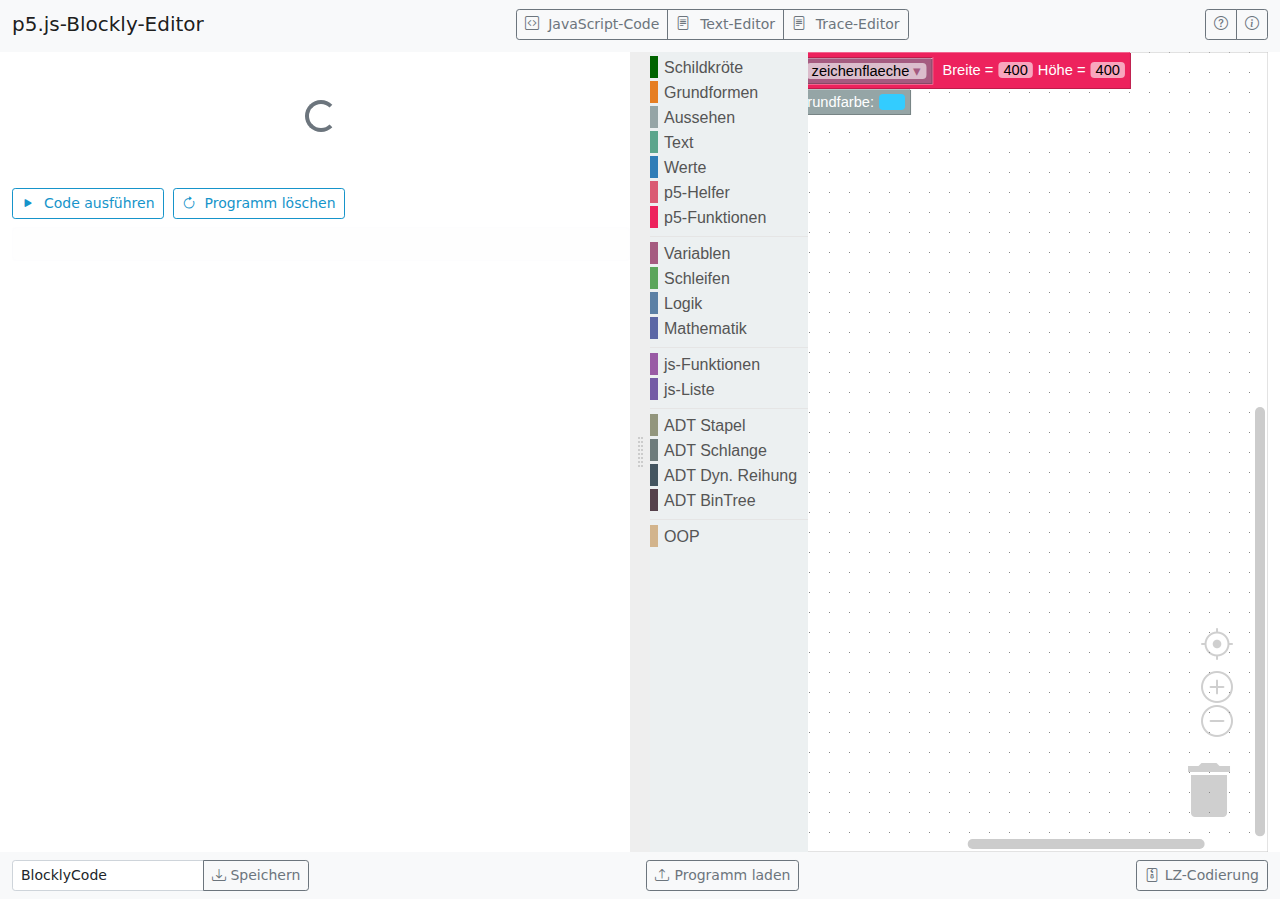
<file: index.html>
<!DOCTYPE html>
<html lang="de">

<head>
    <meta charset="utf-8">
    <meta name="description" content="p5.js-Blockly-Editor">

    <title>p5.js-Blockly-Editor</title>
    
    <link rel="shortcut icon" href="favicon.ico"/>
    <link href="lib/bootstrap/bootstrap.min.css" rel="stylesheet">
    <link href="lib/bootstrap-icons/bootstrap-icons.css" rel="stylesheet">
    <link href="lib/prism/prism.css" rel="stylesheet">
    <link href="css/style.css" rel="stylesheet">
    <script src="lib/jquery/jquery.min.js"></script>
    <script src="lib/p5js/p5.min.js"></script>
    <script src="lib/p5turtle/p5turtle.js"></script>
    <script src="lib/bootstrap/v5/js/bootstrap.min.js"></script>
    <script src="lib/prism/prism.js"></script>  
    <script src="lib/lz-string/lz-string.js"></script> 
    <script src="lib/split/split.min.js"></script> 
    <script src="js/toolbox.js" defer></script>
    <script src="lib/blockly/blockly_compressed.js" defer></script>
    <script src="lib/blockly/blocks_compressed.js" defer></script>
    <script src="lib/blockly/javascript_compressed.js" defer></script>
    <script src="lib/blockly/msg/js/de.js" defer></script>
    <script src="js/custom-dialog.js" defer></script>
    <script src="js/adt_stack.js" defer></script>
    <script src="js/adt_queue.js" defer></script>
    <script src="js/adt_dynArray.js" defer></script>
    <script src="js/adt_bintree.js" defer></script>    
    <script src="js/bloecke_overwrite.js" defer></script>
    <script src="js/bloecke_p5turtle.js" defer></script>
    <script src="js/bloecke_grundformen.js" defer></script>
    <script src="js/bloecke_aussehen.js" defer></script>
    <script src="js/bloecke_text.js" defer></script>
    <script src="js/bloecke_werte.js" defer></script>
    <script src="js/bloecke_p5helfer.js" defer></script>
    <script src="js/bloecke_p5funktionen.js" defer></script>
    <script src="js/bloecke_objekte.js" defer></script> 
    <script src="js/bloecke_mathe.js" defer></script>     
    <script src="js/p5jsblockly.js" defer></script>
    <script src="js/helper.js" defer></script>
    
</head>

<body onload = "setTimeout(p5Init, 1000)">

<xml id="startBlocks" style="display: none">
<variables><variable id="ndzEdR{9MHk^Bb2-x;Mx">zeichenflaeche</variable></variables><block type="setup" id="3VVNR;H8H.Yd_[q)}flY" x="30" y="30"><field name="canvasBreite">400</field><field name="canvasHoehe">400</field><value name="zeichenflaecheVariable"><block type="variables_get" id="+qvgn#;JFEH?(Us^l__6"><field name="VAR" id="ndzEdR{9MHk^Bb2-x;Mx">zeichenflaeche</field></block></value><statement name="do"><block type="background_pick" id="Ki5L9A,]MYF#73l!~LfD"><field name="farbe">#33ccff</field></block></statement></block><block type="draw" id="Ha%@Ajt-O?4M~Wy.f_]E" x="30" y="110"></block></xml>

<!-- Navbar -->
<nav class="navbar navbar-expand-lg navbar-light bg-light pt-1">
  <div class="container-fluid">
    <form class="d-flex">
        <div class="navbar-brand">p5.js-Blockly-Editor</div>
    </form>
    <form class="d-flex">
      <div class="btn-group btn-group-sm" role="group" aria-label="navi1">
        <button id="jsAnzeigen" type="button" class="btn btn-outline-secondary " data-bs-toggle="modal" data-bs-target="#JavaScriptModal">
          <i class="bi bi-code-square"></i>&nbsp;&nbsp;JavaScript-Code
        </button>
        <button id="flemsAnzeigen" type="button" class="btn btn-outline-secondary" >
          <i class="bi bi-file-text"></i>&nbsp;&nbsp;Text-Editor
        </button>
        <button id="traceAnzeigen" type="button" class="btn btn-outline-secondary" >
          <i class="bi bi-file-text"></i>&nbsp;&nbsp;Trace-Editor
        </button>            
      </div>
    </form>
    <form class="d-flex">
      <div class="btn-group btn-group-sm" role="group" aria-label="navi2">
        <button id="HilfeAnzeigen" type="button" class="btn btn-outline-secondary btn-sm" data-bs-toggle="offcanvas" data-bs-target="#HilfeOffCanvas" aria-controls="HilfeOffCanvas">
          <i class="bi bi-question-circle"></i>
        </button>            
        <button id="InfoAnzeigen" type="button" class="btn btn-outline-secondary btn-sm" data-bs-toggle="modal" data-bs-target="#InfoModal">
          <i class="bi bi-info-circle"></i>
        </button>        
      </div>
    </form>
  </div>
</nav>

<!-- Preview-Editor -->
<div class="container-fluid">
    <div class="split">
        <div id="split-0">
          <div class="row ml-10">
            <div class="container-fluid">
              <div id="p5jsContainer">
                <div class="d-flex justify-content-center">
                  <div class="spinner-border text-secondary m-5" role="status">
                    <span class="visually-hidden">Loading...</span>
                  </div>
                </div>
              </div>
            </div>
          </div>
          <div class="row">
            <div class="container-fluid" style="min-width: 350px">
              <button id="p5Run" type="button" class="btn btn-sm btn-outline-primary me-1 mt-2 mb-2"><i class="bi bi-play-fill"></i>&nbsp;&nbsp;Code ausführen</button>
              <button id="p5loeschen" type="button" class="btn btn-sm btn-outline-primary me-1 mt-2 mb-2"><i class="bi bi-arrow-clockwise"></i>&nbsp;&nbsp;Programm löschen</button>
            </div>
          </div>
          <div class="row">
            <div class="container-fluid">
              <div id="loggerDiv" class="alert alert-light" role="alert">
              </div>
            </div>
          </div>
        </div>  
        <div id="split-1"> 
            <div id="blocklyArea">  
                <div id="blocklyDiv">
                </div>
            </div>
        </div>
    </div>
</div>

<!-- Footer -->
<nav class="navbar navbar-expand-lg navbar-light bg-light pt-2">
  <div class="container-fluid">
    <form class="d-flex">
      <div class="input-group input-group-sm">
        <input id="p5saveDateiname" type="text" class="form-control" aria-label="Dateiname" aria-describedby="p5Save">
        <button id="p5Save" class="btn btn-outline-secondary" type="button"><i class="bi bi-download"></i> Speichern</button>
      </div>
    </form>
    <form class="d-flex">
      <div class="input-group input-group-sm">
        <label class="btn btn-outline-secondary btn-sm">
          <i class="bi bi-upload"></i> Programm laden <input type="file" accept=".p5xml" id="p5Dateiwahl" hidden>
        </label>
      </div>
    </form>
    <form class="d-flex">
      <button id="URLSave" class="btn btn-outline-secondary btn-sm" type="button" data-bs-toggle="modal" data-bs-target="#URLModal"><i class="bi bi-file-zip"></i> LZ-Codierung</button>
    </form> 		    
  </div>
</nav>

<!-- Modal-JavaScript -->
<div class="modal fade" id="JavaScriptModal" tabindex="-1" aria-labelledby="JavaScriptModalLabel" aria-hidden="true">
  <div class="modal-dialog modal-dialog-scrollable modal-lg">
    <div class="modal-content">
      <div class="modal-header">
        <h5 class="modal-title" id="JavaScriptModalLabel"><i class="bi bi-code-square"></i>&nbsp;&nbsp;JavaScript-Code</h5>
        <button type="button" class="btn-close" data-bs-dismiss="modal" aria-label="Close"></button>
      </div>
      <div class="modal-body">
        <div class="container">
            <div class="row">
                <pre><code class="language-js" id="codeDiv"></code></pre>
            </div>
        </div>
      </div>
      <div class="modal-footer">
        <button type="button" class="btn btn-outline-primary" data-bs-dismiss="modal">Schließen</button>
      </div>
    </div>
  </div>
</div>

<!-- Modal-URL -->
<div class="modal fade" id="URLModal" tabindex="-1" aria-labelledby="URLModalLabel" aria-hidden="true">
  <div class="modal-dialog modal-dialog-scrollable modal-lg">
    <div class="modal-content">
      <div class="modal-header">
        <h5 class="modal-title" id="URLModalLabel"><i class="bi bi-file-zip"></i>&nbsp;&nbsp;LZ-Codierung</h5>
        <button type="button" class="btn-close" data-bs-dismiss="modal" aria-label="Close"></button>
      </div>
      <div class="modal-body">
        <div class="container">
            <div class="row">
                <div class="wrap" id="URLDiv"></div>
            </div>
        </div>
      </div>
      <div class="modal-footer">
        <button type="button" class="btn btn-outline-primary" data-bs-dismiss="modal">Schließen</button>
      </div>
    </div>
  </div>
</div>

<!-- Modal-Info -->
<div class="modal fade" id="InfoModal" tabindex="-1" aria-labelledby="InfoModalLabel" aria-hidden="true">
  <div class="modal-dialog modal-dialog-scrollable">
    <div class="modal-content">
      <div class="modal-header">
        <h5 class="modal-title" id="InfoModalLabel"><i class="bi bi-info-circle"></i>&nbsp;&nbsp;Über p5.js-Blockly-Editor</h5>
        <button type="button" class="btn-close" data-bs-dismiss="modal" aria-label="Close"></button>
      </div>
      <div class="modal-body">
        <p>Der <strong>p5.js-Blockly-Editor</strong> ermöglicht Grafik-Programmierung auf Basis der p5.js-Bibliothek mit Blöcken. Aus den Blöcken kann JavaScript-Code erzeugt werden, der dann z.B. im p5.js-Flems-Editor <a href="https://www.p5js-blockly-editor.de/p5jsflems/" class="link-secondary" target="_blank"><i class="bi bi-box-arrow-up-right"></i></a> oder im p5.js Web Editor <a href="https://editor.p5js.org/" class="link-secondary" target="_blank"><i class="bi bi-box-arrow-up-right"></i></a> ausgeführt werden kann.</p>
        <hr>
        <p>Der p5.js-Blockly-Editor ist ein unterrichtsbegleitendes Projekt für den Informatik-Unterricht am Gymnasium Westerstede <a href="https://www.informatik.gym-wst.de" class="link-secondary" target="_blank"><i class="bi bi-box-arrow-up-right"></i></a>.</p>
        <p><strong>Autor:</strong> Matthias Perenthaler<br><strong>Version:</strong> V1.01.01<br><strong>Lizenz:</strong> MIT License <a href="https://de.wikipedia.org/wiki/MIT-Lizenz" class="link-secondary" target="_blank"><i class="bi bi-box-arrow-up-right"></i></a><br><strong>Repository:</strong> Github <a href="https://github.com/pt69/p5jsblocklyeditor" class="link-secondary" target="_blank"><i class="bi bi-box-arrow-up-right"></i></a></p>
        <hr>
        <ul class="list-group">
            <li class="list-group-item active">Verwendete Bibliotheken</li>
            <li class="list-group-item">Blockly&nbsp;&nbsp;<a href="https://github.com/google/blockly" class="link-secondary" target="_blank"><i class="bi bi-box-arrow-up-right"></i></a> - Lizenz: <a href="https://github.com/google/blockly/blob/master/LICENSE" class="link-secondary" target="_blank">Apache License 2.0</a></li>
            <li class="list-group-item">p5.js&nbsp;&nbsp;<a href="https://p5js.org/" class="link-secondary" target="_blank"><i class="bi bi-box-arrow-up-right"></i></a> - Lizenz: <a href="https://github.com/processing/p5.js/blob/main/license.txt" class="link-secondary" target="_blank">GNU Lesser General Public License v2.1</a></li>            
            <li class="list-group-item">p.turtle&nbsp;&nbsp;<a href="https://github.com/jan-martinek/p.turtle" class="link-secondary" target="_blank"><i class="bi bi-box-arrow-up-right"></i></a> - Lizenz: <a href="https://github.com/jan-martinek/p.turtle/blob/master/LICENSE" class="link-secondary" target="_blank">MIT License</a></li>              
            <li class="list-group-item">Bootstrap&nbsp;&nbsp;<a href="https://getbootstrap.com/" class="link-secondary" target="_blank"><i class="bi bi-box-arrow-up-right"></i></a> - Lizenz: <a href="https://github.com/twbs/bootstrap/blob/main/LICENSE" class="link-secondary" target="_blank">MIT License</a></li>
            <li class="list-group-item">JQuery&nbsp;&nbsp;<a href="https://jquery.com/" class="link-secondary" target="_blank"><i class="bi bi-box-arrow-up-right"></i></a> - Lizenz: <a href="https://jquery.org/license/" class="link-secondary" target="_blank">MIT License</a></li>  
            <li class="list-group-item">Prism&nbsp;&nbsp;<a href="https://prismjs.com/" class="link-secondary" target="_blank"><i class="bi bi-box-arrow-up-right"></i></a> - Lizenz: <a href="https://github.com/PrismJS/prism/blob/master/LICENSE" class="link-secondary" target="_blank">MIT License</a></li> 
            <li class="list-group-item">LZ_String&nbsp;&nbsp;<a href="https://github.com/pieroxy/lz-string/" class="link-secondary" target="_blank"><i class="bi bi-box-arrow-up-right"></i></a> - Lizenz: <a href="https://github.com/pieroxy/lz-string/blob/master/LICENSE" class="link-secondary" target="_blank">MIT License</a></li>
            <li class="list-group-item">Split&nbsp;&nbsp;<a href="https://github.com/nathancahill/split" class="link-secondary" target="_blank"><i class="bi bi-box-arrow-up-right"></i></a> - Lizenz: <a href="https://github.com/nathancahill/split/blob/master/LICENSE" class="link-secondary" target="_blank">MIT License</a></li>             
        </ul>        
      </div>
      <div class="modal-footer">
        <button type="button" class="btn btn-outline-primary" data-bs-dismiss="modal">Schließen</button>
      </div>
    </div>
  </div>
</div>

<div class="offcanvas offcanvas-end" data-bs-scroll="true" data-bs-backdrop="false" tabindex="-1" id="HilfeOffCanvas" aria-labelledby="HilfeOffCanvasLabel" data-width="100%">
  <div class="offcanvas-header">
    <button id="backToContent" type="button" class="btn btn-light btn-sm"> Zurück zur Auswahl</button>
    <button type="button" class="btn-close text-reset" data-bs-dismiss="offcanvas" aria-label="Close"></button>
  </div>
  <div id="divTutorials" class="offcanvas-body">
    <div class="d-flex justify-content-center">
      <div class="spinner-border text-secondary m-5" role="status">
        <span class="visually-hidden">Loading...</span>
      </div>
    </div>
  </div>
</div>

<!-- Programm löschen Modal -->
<div class="modal fade" id="programmLoeschenModal" tabindex="-1" aria-labelledby="programmLoeschenModalLabel" aria-hidden="true">
  <div class="modal-dialog">
    <div class="modal-content">
      <div class="modal-header">
        Soll das Programm wirklich gelöscht werden?
      </div>
      <div class="modal-footer">
        <button id="btnLoeschNein" type="button" class="btn btn-sm btn-outline-secondary">Abbrechen</button>
        <button id="btnLoeschJa" type="button" class="btn btn-sm btn-outline-primary">Programm löschen</button>
      </div>
    </div>
  </div>
</div>

</body>
</html>
</file>
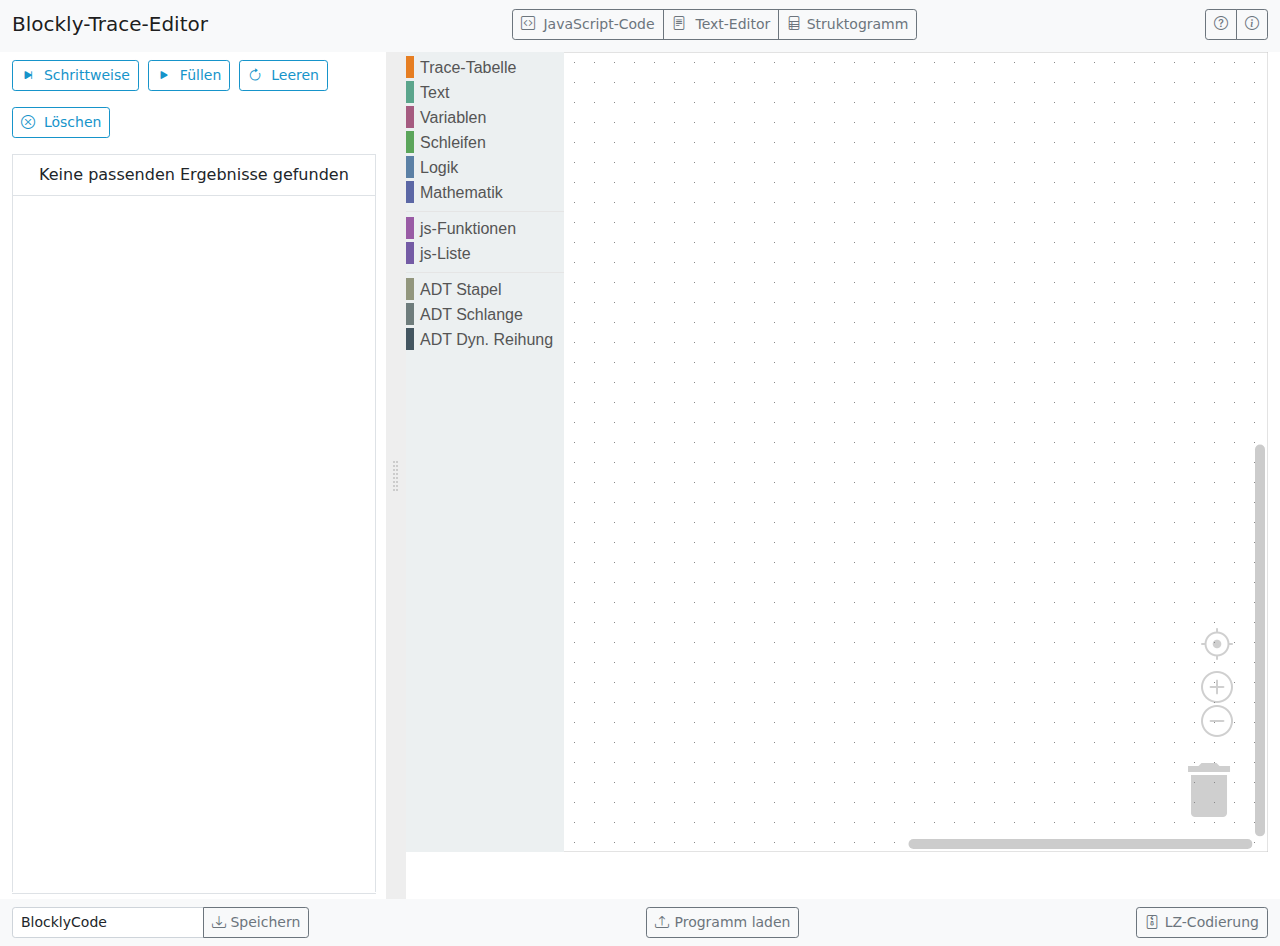
<file: blocklytrace/index.html>
<!DOCTYPE html>
<html lang="de">

<head>
    <meta charset="utf-8">
    <meta name="description" content="Blockly-Trace-Editor">

    <title>Blockly-Trace-Editor</title>
    
    <link rel="shortcut icon" href="favicon.ico"/>
    <link href="lib/bootstrap/bootstrap.min.css" rel="stylesheet">
    <link href="lib/bootstrap-icons/bootstrap-icons.css" rel="stylesheet">
    <link href="lib/prism/prism.css" rel="stylesheet">
    <link href="css/style.css" rel="stylesheet">
    <link href="lib/bootstraptable/bootstrap-table.min.css" rel="stylesheet">  
    <link href="lib/structogramview/structogramview.css" rel="stylesheet">

    <script src="lib/jquery/jquery.min.js"></script>
    <script src="lib/p5js/p5.min.js"></script>    
    <script src="lib/bootstrap/v5/js/bootstrap.min.js"></script>
    <script src="lib/bootstraptable/bootstrap-table.min.js"></script>
    <script src="lib/bootstraptable/bootstrap-table-de-DE.min.js"></script>    
    <script src="lib/prism/prism.js"></script>
    <script src="lib/lz-string/lz-string.js"></script>
    <script src="lib/split/split.min.js"></script> 
    
    <script src="js/toolbox.js" defer></script>
    <script src="lib/acorn/acorn_interpreter.js" defer></script>
    <script src="lib/blockly/blockly_compressed.js" defer></script>
    <script src="lib/blockly/blocks_compressed.js" defer></script>
    <script src="lib/blockly/javascript_compressed.js" defer></script>
    <script src="lib/blockly/msg/js/de.js" defer></script>
    <script src="js/custom-dialog.js" defer></script>
    <script src="js/adt_stack.js" defer></script>
    <script src="js/adt_queue.js" defer></script>
    <script src="js/adt_dynArray.js" defer></script>
    <script src="js/bloecke_overwrite.js" defer></script>
    <script src="js/bloecke_text.js" defer></script>
    <script src="js/bloecke_mathe.js" defer></script>     
    <script src="lib/domtoimage/dom-to-image.min.js" defer></script>     
    <script src="lib/structogramview/structogramview.js" defer></script>
    <script src="js/traceblockly.js" defer></script>    
    <script src="js/helper.js" defer></script>    
</head>

<body onload = "setTimeout(p5Init, 1000)">

<xml id="startBlocks" style="display: none"></xml>

<!-- Navbar -->
<nav class="navbar navbar-expand-lg navbar-light bg-light pt-1">
  <div class="container-fluid">
    <form class="d-flex">
        <div class="navbar-brand">Blockly-Trace-Editor</div>
    </form>
    <form class="d-flex">
      <div class="btn-group btn-group-sm" role="group" aria-label="navi1">
        <button id="jsAnzeigen" type="button" class="btn btn-outline-secondary " data-bs-toggle="modal" data-bs-target="#JavaScriptModal">
          <i class="bi bi-code-square"></i>&nbsp;&nbsp;JavaScript-Code
        </button>
        <button id="flemsAnzeigen" type="button" class="btn btn-outline-secondary" >
          <i class="bi bi-file-text"></i>&nbsp;&nbsp;Text-Editor
        </button>
        <button id="StruktogrammAnzeigen" onclick="struktogrammAnzeigen()" type="button" class="btn btn-outline-secondary btn-sm" data-bs-toggle="offcanvas" data-bs-target="#StruktogrammOffCanvas" aria-controls="StruktogrammOffCanvas"><i class="bi bi-file-ruled"></i>  Struktogramm
        </button>        
      </div>
    </form>    
    <form class="d-flex">
      <div class="btn-group btn-group-sm" role="group" aria-label="navi2">
        <button id="HilfeAnzeigen" type="button" class="btn btn-outline-secondary btn-sm" data-bs-toggle="offcanvas" data-bs-target="#HilfeOffCanvas" aria-controls="HilfeOffCanvas">
          <i class="bi bi-question-circle"></i>
        </button>            
        <button id="InfoAnzeigen" type="button" class="btn btn-outline-secondary btn-sm" data-bs-toggle="modal" data-bs-target="#InfoModal">
          <i class="bi bi-info-circle"></i>
        </button>        
      </div>
    </form>
  </div>
</nav>

<!-- Preview-Editor -->
<div class="container-fluid">
    <div class="split">
        <div id="split-0">
         <div class="row">
            <div class="container-fluid" style="min-width: 350px">
              <button onclick="stepCode()" id="stepButton" type="button" class="btn btn-sm btn-outline-primary me-1 mt-2 mb-2"><i class="bi bi-skip-end-fill"></i>&nbsp;&nbsp;Schrittweise</button>
              <button onclick="executeCode()" type="button" class="btn btn-sm btn-outline-primary me-1 mt-2 mb-2"><i class="bi bi-play-fill"></i>&nbsp;&nbsp;Füllen</button>  
              <button onclick="tabelleLoeschen()" type="button" class="btn btn-sm btn-outline-primary me-1 mt-2 mb-2"><i class="bi bi-arrow-clockwise"></i>&nbsp;&nbsp;Leeren</button>   
              <button id="p5loeschen" type="button" class="btn btn-sm btn-outline-primary me-1 mt-2 mb-2"><i class="bi bi-x-circle"></i>&nbsp;&nbsp;Löschen</button>              
            </div>
          </div>     
          <div class="row">
            <div id class="container-fluid mt-2">
                <div id="traceTabelleDiv"></div>
            </div>
          </div>
        </div>  
        <div id="split-1"> 
            <div id="blocklyArea">  
                <div id="blocklyDiv">
                </div>
            </div>
        </div>
    </div>
</div>

<!-- Footer -->
<nav class="navbar navbar-expand-lg navbar-light bg-light pt-2">
  <div class="container-fluid">
    <form class="d-flex">
      <div class="input-group input-group-sm">
        <input id="p5saveDateiname" type="text" class="form-control" aria-label="Dateiname" aria-describedby="p5Save">
        <button id="p5Save" class="btn btn-outline-secondary" type="button"><i class="bi bi-download"></i> Speichern</button>
      </div>
    </form>
    <form class="d-flex">
      <div class="input-group input-group-sm">
        <label class="btn btn-outline-secondary btn-sm">
          <i class="bi bi-upload"></i> Programm laden <input type="file" accept=".p5xml" id="p5Dateiwahl" hidden>
        </label>
      </div>
    </form>
    <form class="d-flex">
      <button id="URLSave" class="btn btn-outline-secondary btn-sm" type="button" data-bs-toggle="modal" data-bs-target="#URLModal"><i class="bi bi-file-zip"></i> LZ-Codierung</button>
    </form> 		    
  </div>
</nav>

<!-- Modal-JavaScript -->
<div class="modal fade" id="JavaScriptModal" tabindex="-1" aria-labelledby="JavaScriptModalLabel" aria-hidden="true">
  <div class="modal-dialog modal-dialog-scrollable modal-lg">
    <div class="modal-content">
      <div class="modal-header">
        <h5 class="modal-title" id="JavaScriptModalLabel"><i class="bi bi-code-square"></i>&nbsp;&nbsp;JavaScript-Code</h5>
        <button type="button" class="btn-close" data-bs-dismiss="modal" aria-label="Close"></button>
      </div>
      <div class="modal-body">
        <div class="container">
            <div class="row">
                <pre><code class="language-js" id="codeDiv"></code></pre>
            </div>
        </div>
      </div>
      <div class="modal-footer">
        <button type="button" class="btn btn-outline-primary" data-bs-dismiss="modal">Schließen</button>
      </div>
    </div>
  </div>
</div>

<!-- Modal-URL -->
<div class="modal fade" id="URLModal" tabindex="-1" aria-labelledby="URLModalLabel" aria-hidden="true">
  <div class="modal-dialog modal-dialog-scrollable modal-lg">
    <div class="modal-content">
      <div class="modal-header">
        <h5 class="modal-title" id="URLModalLabel"><i class="bi bi-file-zip"></i>&nbsp;&nbsp;LZ-Codierung</h5>
        <button type="button" class="btn-close" data-bs-dismiss="modal" aria-label="Close"></button>
      </div>
      <div class="modal-body">
        <div class="container">
            <div class="row">
                <div class="wrap" id="URLDiv"></div>
            </div>
        </div>
      </div>
      <div class="modal-footer">
        <button type="button" class="btn btn-outline-primary" data-bs-dismiss="modal">Schließen</button>
      </div>
    </div>
  </div>
</div>

<!-- Modal-Info -->
<div class="modal fade" id="InfoModal" tabindex="-1" aria-labelledby="InfoModalLabel" aria-hidden="true">
  <div class="modal-dialog modal-dialog-scrollable">
    <div class="modal-content">
      <div class="modal-header">
        <h5 class="modal-title" id="InfoModalLabel"><i class="bi bi-info-circle"></i>&nbsp;&nbsp;Über Blockly-Trace-Editor</h5>
        <button type="button" class="btn-close" data-bs-dismiss="modal" aria-label="Close"></button>
      </div>
      <div class="modal-body">
        <p>Der <strong>Blockly-Trace-Editor</strong> ermöglicht das Erstellen einer Trace-Tabelle für ein Blockly-Programm.</p>
        <hr>
       <p>Der Blockly-Trace-Editor ist ein unterrichtsbegleitendes Projekt für den Informatik-Unterricht am Gymnasium Westerstede <a href="https://www.informatik.gym-wst.de" class="link-secondary" target="_blank"><i class="bi bi-box-arrow-up-right"></i></a>.</p>
        <p><strong>Autor:</strong> Matthias Perenthaler<br><strong>Version:</strong> V1.01.01<br><strong>Lizenz:</strong> MIT License <a href="https://de.wikipedia.org/wiki/MIT-Lizenz" class="link-secondary" target="_blank"><i class="bi bi-box-arrow-up-right"></i></a><br><strong>Repository:</strong> Github <a href="https://github.com/pt69/p5jsblocklyeditor" class="link-secondary" target="_blank"><i class="bi bi-box-arrow-up-right"></i></a></p>
        <hr>
        <ul class="list-group">
            <li class="list-group-item active">Verwendete Bibliotheken</li>
            <li class="list-group-item">Blockly&nbsp;&nbsp;<a href="https://github.com/google/blockly" class="link-secondary" target="_blank"><i class="bi bi-box-arrow-up-right"></i></a> - Lizenz: <a href="https://github.com/google/blockly/blob/master/LICENSE" class="link-secondary" target="_blank">Apache License 2.0</a></li>
            <li class="list-group-item">JS-Interpreter&nbsp;&nbsp;<a href="https://github.com/NeilFraser/JS-Interpreter" class="link-secondary" target="_blank"><i class="bi bi-box-arrow-up-right"></i></a> - Lizenz: <a href="https://github.com/NeilFraser/JS-Interpreter/blob/master/LICENSE" class="link-secondary" target="_blank">Apache License 2.0</a></li>
            <li class="list-group-item">Acorn JS-Parser&nbsp;&nbsp;<a href="https://github.com/acornjs/acorn" class="link-secondary" target="_blank"><i class="bi bi-box-arrow-up-right"></i></a> - Lizenz: <a href="https://github.com/acornjs/acorn/blob/master/acorn/LICENSE" class="link-secondary" target="_blank">MIT License</a></li>  
            <li class="list-group-item">Structogram Viewer&nbsp;&nbsp;<a href="https://github.com/nigjo/structogramview" class="link-secondary" target="_blank"><i class="bi bi-box-arrow-up-right"></i></a> - Lizenz: <a href="https://github.com/nigjo/structogramview/blob/main/LICENSE" class="link-secondary" target="_blank">Apache License 2.0</a></li>  
            <li class="list-group-item">Dom-to-Image&nbsp;&nbsp;<a href="https://github.com/tsayen/dom-to-image" class="link-secondary" target="_blank"><i class="bi bi-box-arrow-up-right"></i></a> - Lizenz: <a href="https://github.com/tsayen/dom-to-image/blob/master/LICENSE" class="link-secondary" target="_blank">MIT License</a></li>             
            <li class="list-group-item">Bootstrap&nbsp;&nbsp;<a href="https://getbootstrap.com/" class="link-secondary" target="_blank"><i class="bi bi-box-arrow-up-right"></i></a> - Lizenz: <a href="https://github.com/twbs/bootstrap/blob/main/LICENSE" class="link-secondary" target="_blank">MIT License</a></li>
            <li class="list-group-item">Bootstrap Table&nbsp;&nbsp;<a href="https://bootstrap-table.com/" class="link-secondary" target="_blank"><i class="bi bi-box-arrow-up-right"></i></a> - Lizenz: <a href="https://github.com/wenzhixin/bootstrap-table/blob/master/LICENSE" class="link-secondary" target="_blank">MIT License</a></li>            
            <li class="list-group-item">JQuery&nbsp;&nbsp;<a href="https://jquery.com/" class="link-secondary" target="_blank"><i class="bi bi-box-arrow-up-right"></i></a> - Lizenz: <a href="https://jquery.org/license/" class="link-secondary" target="_blank">MIT License</a></li>  
            <li class="list-group-item">Prism&nbsp;&nbsp;<a href="https://prismjs.com/" class="link-secondary" target="_blank"><i class="bi bi-box-arrow-up-right"></i></a> - Lizenz: <a href="https://github.com/PrismJS/prism/blob/master/LICENSE" class="link-secondary" target="_blank">MIT License</a></li> 
            <li class="list-group-item">LZ_String&nbsp;&nbsp;<a href="https://github.com/pieroxy/lz-string/" class="link-secondary" target="_blank"><i class="bi bi-box-arrow-up-right"></i></a> - Lizenz: <a href="https://github.com/pieroxy/lz-string/blob/master/LICENSE" class="link-secondary" target="_blank">MIT License</a></li>
            <li class="list-group-item">Split&nbsp;&nbsp;<a href="https://github.com/nathancahill/split" class="link-secondary" target="_blank"><i class="bi bi-box-arrow-up-right"></i></a> - Lizenz: <a href="https://github.com/nathancahill/split/blob/master/LICENSE" class="link-secondary" target="_blank">MIT License</a></li>            
        </ul>        
      </div>
      <div class="modal-footer">
        <button type="button" class="btn btn-outline-primary" data-bs-dismiss="modal">Schließen</button>
      </div>
    </div>
  </div>
</div>

<div class="offcanvas offcanvas-end" data-bs-scroll="true" data-bs-backdrop="false" tabindex="-1" id="HilfeOffCanvas" aria-labelledby="HilfeOffCanvasLabel" data-width="100%">
  <div class="offcanvas-header">
    <button id="backToContent" type="button" class="btn btn-light btn-sm"> Zurück zur Auswahl</button>
    <button type="button" class="btn-close text-reset" data-bs-dismiss="offcanvas" aria-label="Close"></button>
  </div>
  <div id="divTutorials" class="offcanvas-body">
    <div class="d-flex justify-content-center">
      <div class="spinner-border text-secondary m-5" role="status">
        <span class="visually-hidden">Loading...</span>
      </div>
    </div>
  </div>
</div>

<div class="offcanvas offcanvas-start" data-bs-scroll="true" data-bs-backdrop="false" tabindex="-1" id="StruktogrammOffCanvas" aria-labelledby="StruktogrammOffCanvasLabel" data-width="100%">
  <div class="offcanvas-header">
    <button type="button" class="btn-close text-reset" data-bs-dismiss="offcanvas" aria-label="Close"></button>
  </div>
  <div class="offcanvas-body">
    <div class="container-fluid">
      <div class="row">
        <h4>Struktogramm</h4>
      </div>
      <div class="row">
        <main>
            <figure id="source" style="display:none">
              <textarea tabindex="1" id="struktogramm01" class="structcode" data-caption="Sample 1" readonly></textarea>
            </figure>
            <figure id="diagram">
              <div class="structview" id="diagramView" data-structcode-id="struktogramm01" data-structcode-xml="xmlview" data-structcode-svg="svgdiagram">
              </div>
            </figure>
        </main>
      </div>
      <div class="row">
        <button onclick="struktogrammAnzeigen()" type="button" class="btn btn-sm btn-outline-primary ms-3 me-1 mt-2 mb-2" style="width:160px;margin-top:20px"><i class="bi bi-play-fill"></i>  Aktualisieren</button>
        <button onclick="struktogrammBearbeiten()" id="StruktogrammEditorAnzeigen" type="button" class="btn btn-sm btn-outline-primary ms-1 me-1 mt-2 mb-2" style="width:160px;margin-top:20px" data-bs-toggle="offcanvas" data-bs-target="#StruktogrammEditorOffCanvas" aria-controls="StruktogrammEditorOffCanvas"><i class="bi bi-pencil-square"></i>  Bearbeiten
        </button>       
      </div>
    </div>
  </div>  
</div>

<div class="offcanvas offcanvasEditor offcanvas-start" data-bs-scroll="true" data-bs-backdrop="false" tabindex="-1" id="StruktogrammEditorOffCanvas" aria-labelledby="StruktogrammEditorOffCanvasLabel" data-width="100%">
  <div class="offcanvas-header">
    <div style="font-size: 1.4em;">Struktogramm-Editor</div>
    <button type="button" class="btn-close text-reset" data-bs-dismiss="offcanvas" aria-label="Close"></button>
  </div>
  <div class="offcanvas-body">
    <div class="container-fluid">
      <div class="row">
        <main>
            <figure id="sourceEditor">
              <div style="font-size: 0.9em;">Quellcode</div>
              <textarea tabindex="1" id="struktogrammEditor01" class="structcode" data-caption="Sample Editor"></textarea>
            </figure>
            <figure id="diagramEditor">
              <div style="font-size: 0.9em;">Struktogramm</div>
              <div class="structview" id="diagramEditorView" data-structcode-id="struktogrammEditor01" data-structcode-xml="xmlview" data-structcode-svg="svgdiagram">
              </div>
            </figure>
        </main>
      </div>
      <div class="row">
        <button onclick="updateEditor()" type="button" class="btn btn-sm btn-outline-primary ms-3 me-1 mt-2 mb-2" style="width:160px;margin-top:20px"><i class="bi bi-play-fill"></i>  Aktualisieren</button>
      </div>
    </div>
  </div>
  <!-- Struktogramm bearbeiten - Footer -->
  <nav class="navbar navbar-expand-lg navbar-light bg-light pt-2">
    <form class="d-flex">
      <div class="input-group input-group-sm ms-2">
        <input id="struktogrammDateiname" type="text" class="form-control " aria-label="struktogrammDateiname" aria-describedby="struktSave">
        <button id="struktSave" class="btn btn-outline-secondary" type="button"><i class="bi bi-download"></i> Quellcode</button>
          <label class="btn btn-sm btn-outline-secondary">
            <i class="bi bi-upload"></i> Quellcode<input type="file" accept=".strukt" id="struktogrammDateiwahl" hidden>
          </label>
      </div>
    </form>
    <form class="d-flex"> 
      <div class="input-group input-group-sm ms-2">
        <button id="struktSvgSave" class="btn btn-outline-secondary ms-2 me-2" type="button"><i class="bi bi-download"></i> Struktogramm als SVG</button>
      </div>    
    </form>    
  </nav>  
</div>

<!-- Programm löschen Modal -->
<div class="modal fade" id="programmLoeschenModal" tabindex="-1" aria-labelledby="programmLoeschenModalLabel" aria-hidden="true">
  <div class="modal-dialog">
    <div class="modal-content">
      <div class="modal-header">
        Soll das Programm wirklich gelöscht werden?
      </div>
      <div class="modal-footer">
        <button id="btnLoeschNein" type="button" class="btn btn-sm btn-outline-secondary">Abbrechen</button>
        <button id="btnLoeschJa" type="button" class="btn btn-sm btn-outline-primary">Programm löschen</button>
      </div>
    </div>
  </div>
</div>

</body>
</html>
</file>
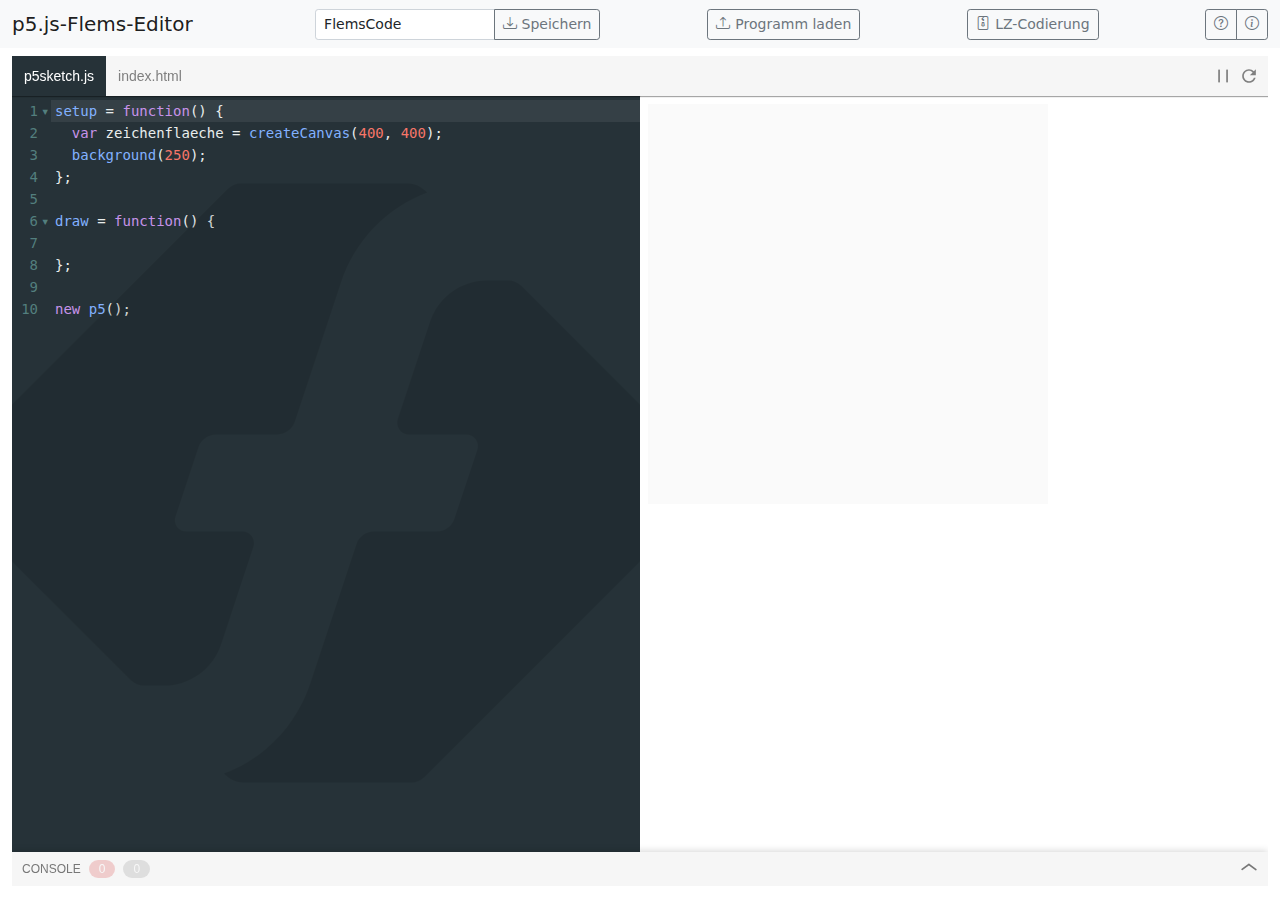
<file: p5jsflems/index.html>
<!DOCTYPE html>
<html lang="de">

<head>
    <meta charset="utf-8">
    <meta name="description" content="p5.js-Flems-Editor">

    <title>p5.js-Flems-Editor</title>
  
    <link rel="shortcut icon" href="favicon.ico"/>
    <link href="lib/bootstrap/bootstrap.min.css" rel="stylesheet">
    <link href="lib/bootstrap-icons/bootstrap-icons.css" rel="stylesheet">
    <link href="css/flemsstyle.css" rel="stylesheet">
    <script src="lib/jquery/jquery.min.js"></script>
    <script src="lib/p5js/p5.min.js"></script>
    <script src="lib/bootstrap/v5/js/bootstrap.min.js"></script>
    <script src="lib/lz-string/lz-string.js"></script>
    <script src="flems.html" type="text/javascript" charset="utf-8"></script>        
    <script src="js/helperflems.js" defer></script>
</head>

<body>

<!-- Navbar -->
<nav class="navbar navbar-expand-lg navbar-light bg-light pt-1 pb-1 mb-2">
    <div class="container-fluid">
        <div class="navbar-brand">p5.js-Flems-Editor</div>
          <form class="d-flex">
            <div class="input-group input-group-sm">
              <input style="max-width: 180px;" id="p5saveDateiname" type="text" class="form-control" aria-label="Dateiname" aria-describedby="p5Save">
              <button id="p5Save" class="btn btn-outline-secondary" type="button"><i class="bi bi-download"></i> Speichern</button>
            </div>
          </form>
          <form class="d-flex">
            <label class="btn btn-outline-secondary btn-sm">
              <i class="bi bi-upload"></i> Programm laden <input type="file" accept=".p5txt" id="p5Dateiwahl" hidden>
            </label>
          </form>
          <form class="d-flex">
            <button id="URLSave" class="btn btn-outline-secondary btn-sm" type="button" data-bs-toggle="modal" data-bs-target="#URLModal"><i class="bi bi-file-zip"></i> LZ-Codierung</button>
          </form>    
      <form class="d-flex">
        <div class="btn-group btn-group-sm" role="group" aria-label="navi2">
          <button id="HilfeAnzeigen" type="button" class="btn btn-outline-secondary btn-sm" data-bs-toggle="offcanvas" data-bs-target="#HilfeOffCanvas" aria-controls="HilfeOffCanvas">
            <i class="bi bi-question-circle"></i>
          </button>            
          <button id="InfoAnzeigen" type="button" class="btn btn-outline-secondary btn-sm" data-bs-toggle="modal" data-bs-target="#InfoModal">
            <i class="bi bi-info-circle"></i>
          </button>        
        </div>
      </form>
    </div>
</nav>

<!-- Preview-Editor -->
<div class="container-fluid">
    <div class="row">
      <div id="flems">
    </div>
</div>

<!-- Modal-URL -->
<div class="modal fade" id="URLModal" tabindex="-1" aria-labelledby="URLModalLabel" aria-hidden="true">
  <div class="modal-dialog modal-dialog-scrollable modal-lg">
    <div class="modal-content">
      <div class="modal-header">
        <h5 class="modal-title" id="URLModalLabel"><i class="bi bi-file-zip"></i>&nbsp;&nbsp;LZ-Codierung</h5>
        <button type="button" class="btn-close" data-bs-dismiss="modal" aria-label="Close"></button>
      </div>
      <div class="modal-body">
        <div class="container">
            <div class="row">
                <div class="wrap" id="URLDiv"></div>
            </div>
        </div>
      </div>
      <div class="modal-footer">
        <button type="button" class="btn btn-outline-primary" data-bs-dismiss="modal">Schließen</button>
      </div>
    </div>
  </div>
</div>

<!-- Modal-Info -->
<div class="modal fade" id="InfoModal" tabindex="-1" aria-labelledby="InfoModalLabel" aria-hidden="true">
  <div class="modal-dialog modal-dialog-scrollable">
    <div class="modal-content">
      <div class="modal-header">
        <h5 class="modal-title" id="InfoModalLabel"><i class="bi bi-info-circle"></i>&nbsp;&nbsp;Über p5.js-Flems-Editor</h5>
        <button type="button" class="btn-close" data-bs-dismiss="modal" aria-label="Close"></button>
      </div>
      <div class="modal-body">
        <p>Der <strong>p5.js-Flems-Editor</strong> ermöglicht Grafik-Programmierung auf Basis der Flems-Sandbox <a href="https://github.com/porsager/flems" class="link-secondary" target="_blank"><i class="bi bi-box-arrow-up-right"></i></a> und der der p5.js-Bibliothek <a href="https://p5js.org/" class="link-secondary" target="_blank"><i class="bi bi-box-arrow-up-right"></i></a>.</p>
        <hr>
        <p>Der p5.js-Flems-Editor ist ein unterrichtsbegleitendes Projekt für den Informatik-Unterricht am Gymnasium Westerstede <a href="https://www.informatik.gym-wst.de" class="link-secondary" target="_blank"><i class="bi bi-box-arrow-up-right"></i></a>.</p>
        <p><strong>Autor:</strong> Matthias Perenthaler<br><strong>Version:</strong> V1.01.01<br><strong>Lizenz:</strong> MIT License <a href="https://de.wikipedia.org/wiki/MIT-Lizenz" class="link-secondary" target="_blank"><i class="bi bi-box-arrow-up-right"></i></a><br><strong>Repository:</strong> Github <a href="https://github.com/pt69/p5jsblocklyeditor" class="link-secondary" target="_blank"><i class="bi bi-box-arrow-up-right"></i></a></p>
        <hr>
        <ul class="list-group">
            <li class="list-group-item active">Verwendete Bibliotheken</li>
            <li class="list-group-item">Flems&nbsp;&nbsp;<a href="https://github.com/porsager/flems" class="link-secondary" target="_blank"><i class="bi bi-box-arrow-up-right"></i></a> - Lizenz: <a href="https://github.com/porsager/flems/blob/master/LICENSE" class="link-secondary" target="_blank">DWTFYWTP License</a></li>  
            <li class="list-group-item">p5.js&nbsp;&nbsp;<a href="https://p5js.org/" class="link-secondary" target="_blank"><i class="bi bi-box-arrow-up-right"></i></a> - Lizenz: <a href="https://github.com/processing/p5.js/blob/main/license.txt" class="link-secondary" target="_blank">GNU Lesser General Public License v2.1</a></li>
            <li class="list-group-item">p.turtle&nbsp;&nbsp;<a href="https://github.com/jan-martinek/p.turtle" class="link-secondary" target="_blank"><i class="bi bi-box-arrow-up-right"></i></a> - Lizenz: <a href="https://github.com/jan-martinek/p.turtle/blob/master/LICENSE" class="link-secondary" target="_blank">MIT License</a></li>            
            <li class="list-group-item">Bootstrap&nbsp;&nbsp;<a href="https://getbootstrap.com/" class="link-secondary" target="_blank"><i class="bi bi-box-arrow-up-right"></i></a> - Lizenz: <a href="https://github.com/twbs/bootstrap/blob/main/LICENSE" class="link-secondary" target="_blank">MIT License</a></li>
            <li class="list-group-item">JQuery&nbsp;&nbsp;<a href="https://jquery.com/" class="link-secondary" target="_blank"><i class="bi bi-box-arrow-up-right"></i></a> - Lizenz: <a href="https://jquery.org/license/" class="link-secondary" target="_blank">MIT License</a></li>
            <li class="list-group-item">LZ_String&nbsp;&nbsp;<a href="https://github.com/pieroxy/lz-string/" class="link-secondary" target="_blank"><i class="bi bi-box-arrow-up-right"></i></a> - Lizenz: <a href="https://github.com/pieroxy/lz-string/blob/master/LICENSE" class="link-secondary" target="_blank">MIT License</a></li>
        </ul>        
      </div>
      <div class="modal-footer">
        <button type="button" class="btn btn-outline-primary" data-bs-dismiss="modal">Schließen</button>
      </div>
    </div>
  </div>
</div>

<div class="offcanvas offcanvas-end" data-bs-scroll="true" data-bs-backdrop="false" tabindex="-1" id="HilfeOffCanvas" aria-labelledby="HilfeOffCanvasLabel" data-width="100%">
  <div class="offcanvas-header">
    <button id="backToContent" type="button" class="btn btn-light btn-sm"> Zurück zur Auswahl</button>
    <button type="button" class="btn-close text-reset" data-bs-dismiss="offcanvas" aria-label="Close"></button>
  </div>
  <div id="divTutorials" class="offcanvas-body">
    <div class="d-flex justify-content-center">
      <div class="spinner-border text-secondary m-5" role="status">
        <span class="visually-hidden">Loading...</span>
      </div>
    </div>
  </div>
</div>

</body>
</html>
</file>
<file: lib/prism/prism.css>
/* PrismJS 1.23.0
https://prismjs.com/download.html#themes=prism&languages=markup+css+clike+javascript */
/**
 * prism.js default theme for JavaScript, CSS and HTML
 * Based on dabblet (http://dabblet.com)
 * @author Lea Verou
 */

code[class*="language-"],
pre[class*="language-"] {
	color: black;
	background: none;
	text-shadow: 0 1px white;
	font-family: Consolas, Monaco, 'Andale Mono', 'Ubuntu Mono', monospace;
	font-size: 1em;
	text-align: left;
	white-space: pre;
	word-spacing: normal;
	word-break: normal;
	word-wrap: normal;
	line-height: 1.5;

	-moz-tab-size: 4;
	-o-tab-size: 4;
	tab-size: 4;

	-webkit-hyphens: none;
	-moz-hyphens: none;
	-ms-hyphens: none;
	hyphens: none;
}

pre[class*="language-"]::-moz-selection, pre[class*="language-"] ::-moz-selection,
code[class*="language-"]::-moz-selection, code[class*="language-"] ::-moz-selection {
	text-shadow: none;
	background: #b3d4fc;
}

pre[class*="language-"]::selection, pre[class*="language-"] ::selection,
code[class*="language-"]::selection, code[class*="language-"] ::selection {
	text-shadow: none;
	background: #b3d4fc;
}

@media print {
	code[class*="language-"],
	pre[class*="language-"] {
		text-shadow: none;
	}
}

/* Code blocks */
pre[class*="language-"] {
	padding: 1em;
	margin: .5em 0;
	overflow: auto;
}

:not(pre) > code[class*="language-"],
pre[class*="language-"] {
	background: #ecf0f1;
}

/* Inline code */
:not(pre) > code[class*="language-"] {
	padding: .1em;
	border-radius: .3em;
	white-space: normal;
}

.token.comment,
.token.prolog,
.token.doctype,
.token.cdata {
	color: slategray;
}

.token.punctuation {
	color: #999;
}

.token.namespace {
	opacity: .7;
}

.token.property,
.token.tag,
.token.boolean,
.token.number,
.token.constant,
.token.symbol,
.token.deleted {
	color: #905;
}

.token.selector,
.token.attr-name,
.token.string,
.token.char,
.token.builtin,
.token.inserted {
	color: #690;
}

.token.operator,
.token.entity,
.token.url,
.language-css .token.string,
.style .token.string {
	color: #9a6e3a;
	/* This background color was intended by the author of this theme. */
	background: hsla(0, 0%, 100%, .5);
}

.token.atrule,
.token.attr-value,
.token.keyword {
	color: #07a;
}

.token.function,
.token.class-name {
	color: #DD4A68;
}

.token.regex,
.token.important,
.token.variable {
	color: #e90;
}

.token.important,
.token.bold {
	font-weight: bold;
}
.token.italic {
	font-style: italic;
}

.token.entity {
	cursor: help;
}
</file>
<file: css/style.css>
body {
    margin: 0;
    padding: 0;
}

#blocklyArea {
    height: calc(100vh - 100px);
    width: 100%;
}

#blocklyDiv {
    position: absolute;
}

div#blocklyDiv .blocklyToolboxDiv {
    background: #ecf0f1;
}

.split {
    display: flex;
    flex-direction: row;
}

.gutter {
    background-color: #eee;
    background-repeat: no-repeat;
    background-position: 50%;
    z-index: 100;
}

.gutter.gutter-horizontal {
    background-image: url('[data-uri]');
    cursor: col-resize;
}

.offcanvas {
  width: 600px;
}

.wrap {
  background-color: #fafafa;
  padding: 20px;
  white-space: pre-wrap;      /* CSS3 */   
  white-space: -moz-pre-wrap; /* Firefox */    
  white-space: -pre-wrap;     /* Opera <7 */   
  white-space: -o-pre-wrap;   /* Opera 7 */    
  word-wrap: break-word;      /* IE */
}

/* Abstand in der Toolbox zwischen Farbe und Text ändern */
.blocklyTreeIcon {
    width: 3px;
}

/* Schriftfarbe der Kategorie ändern */
.blocklyTreeLabel {
    color: #555;
}

/* Hover-Hintergrund ändern */
.blocklyToolboxCategory:hover {
    background-color: #ddd;
}
</file>
<file: blocklytrace/lib/prism/prism.css>
/* PrismJS 1.23.0
https://prismjs.com/download.html#themes=prism&languages=markup+css+clike+javascript */
/**
 * prism.js default theme for JavaScript, CSS and HTML
 * Based on dabblet (http://dabblet.com)
 * @author Lea Verou
 */

code[class*="language-"],
pre[class*="language-"] {
	color: black;
	background: none;
	text-shadow: 0 1px white;
	font-family: Consolas, Monaco, 'Andale Mono', 'Ubuntu Mono', monospace;
	font-size: 1em;
	text-align: left;
	white-space: pre;
	word-spacing: normal;
	word-break: normal;
	word-wrap: normal;
	line-height: 1.5;

	-moz-tab-size: 4;
	-o-tab-size: 4;
	tab-size: 4;

	-webkit-hyphens: none;
	-moz-hyphens: none;
	-ms-hyphens: none;
	hyphens: none;
}

pre[class*="language-"]::-moz-selection, pre[class*="language-"] ::-moz-selection,
code[class*="language-"]::-moz-selection, code[class*="language-"] ::-moz-selection {
	text-shadow: none;
	background: #b3d4fc;
}

pre[class*="language-"]::selection, pre[class*="language-"] ::selection,
code[class*="language-"]::selection, code[class*="language-"] ::selection {
	text-shadow: none;
	background: #b3d4fc;
}

@media print {
	code[class*="language-"],
	pre[class*="language-"] {
		text-shadow: none;
	}
}

/* Code blocks */
pre[class*="language-"] {
	padding: 1em;
	margin: .5em 0;
	overflow: auto;
}

:not(pre) > code[class*="language-"],
pre[class*="language-"] {
	background: #ecf0f1;
}

/* Inline code */
:not(pre) > code[class*="language-"] {
	padding: .1em;
	border-radius: .3em;
	white-space: normal;
}

.token.comment,
.token.prolog,
.token.doctype,
.token.cdata {
	color: slategray;
}

.token.punctuation {
	color: #999;
}

.token.namespace {
	opacity: .7;
}

.token.property,
.token.tag,
.token.boolean,
.token.number,
.token.constant,
.token.symbol,
.token.deleted {
	color: #905;
}

.token.selector,
.token.attr-name,
.token.string,
.token.char,
.token.builtin,
.token.inserted {
	color: #690;
}

.token.operator,
.token.entity,
.token.url,
.language-css .token.string,
.style .token.string {
	color: #9a6e3a;
	/* This background color was intended by the author of this theme. */
	background: hsla(0, 0%, 100%, .5);
}

.token.atrule,
.token.attr-value,
.token.keyword {
	color: #07a;
}

.token.function,
.token.class-name {
	color: #DD4A68;
}

.token.regex,
.token.important,
.token.variable {
	color: #e90;
}

.token.important,
.token.bold {
	font-weight: bold;
}
.token.italic {
	font-style: italic;
}

.token.entity {
	cursor: help;
}
</file>
<file: blocklytrace/css/style.css>
body {
    margin: 0;
    padding: 0;
}

#blocklyArea {
    height: calc(100vh - 100px);
    width: 100%;
}

#blocklyDiv {
    position: absolute;
}

div#blocklyDiv .blocklyToolboxDiv {
    background: #ecf0f1;
}

.split {
    display: flex;
    flex-direction: row;
}

.gutter {
    background-color: #eee;
    background-repeat: no-repeat;
    background-position: 50%;
    z-index: 100;
    margin-left: 10px;
}

.gutter.gutter-horizontal {
    background-image: url('[data-uri]');
    cursor: col-resize;
}

.offcanvas {
  width: 600px;
}

.offcanvasEditor {
   min-width: 500px;
   width: 50% !important; 
}

.wrap {
  background-color: #fafafa;
  padding: 20px;
  white-space: pre-wrap;      /* CSS3 */   
  white-space: -moz-pre-wrap; /* Firefox */    
  white-space: -pre-wrap;     /* Opera <7 */   
  white-space: -o-pre-wrap;   /* Opera 7 */    
  word-wrap: break-word;      /* IE */
}

#traceTabelleDiv {
    display: inline-block;
    height: calc(100vh - 180px);
    width: 100%;
}

/* Abstand in der Toolbox zwischen Farbe und Text ändern */
.blocklyTreeIcon {
    width: 3px;
}

/* Schriftfarbe der Kategorie ändern */
.blocklyTreeLabel {
    color: #555;
}

/* Hover-Hintergrund ändern */
.blocklyToolboxCategory:hover {
    background-color: #ddd;
}
</file>
<file: blocklytrace/lib/structogramview/structogramview.css>
.structcode{
  width:30em;
  min-height:30em;
  resize:both;
  padding:10px;
}
.structcodecmd{
  color:blue;
  font-weight:bold;
}
figure{
  position:relative;
  display: inline-block;
  vertical-align: top;
  margin-top: 10px;
  margin-bottom: 10px;
  padding:.25em;
  padding-bottom: 0;
}
figcaption{
  border: 1px dotted gray;
  width: calc(100% + 2px);
  display: block;
  /* margin-top: .5em; */
  background-color: white;
  padding: .25em;
  font-family: sans-serif;
  position: absolute;
  left: -1px;
  top: -1.5em;
  box-sizing: border-box;
  line-height: 1em;
}

figure[data-parsererror]:after{
  color:red;
  content:attr(data-parsererror);
  display:block;
  position: relative;
  top:100%;
}

#diagram{
  position:relative;
}

struct-diagram{
  --decision-then:'wahr';
  --decision-else:'falsch';
  font-size: 0.9em;
}
struct-diagram:before{
  position:relative;
  display: block;
  content:attr(caption);
  font-weight: bold;
  font-size: 1em;
  line-height: 1.5em;
  padding-left: .25em;
}
struct-sequence,struct-block,struct-loop,struct-iteration,struct-call,struct-break,struct-comment{
  display:block;
  box-sizing: border-box;
}
struct-decision>struct-block,struct-select>struct-case,struct-select>struct-block{
  display: table-cell;
  background-color:lightgray;
}
struct-sequence,struct-decision,struct-select,struct-loop,struct-iteration,struct-call,struct-break,struct-comment{
  padding:.25em;
  background-color:white;
  border-top:1px solid black;
  border-left:1px solid black;
}
struct-decision,struct-select{
  display:table;
  width:100%;
  box-sizing: border-box;
  padding:0px;
  padding-top:2.25em;
  position:relative;
}
struct-decision:after,struct-select:after{
  text-align:center;
}
struct-decision:after,struct-select:after{
  display:table-caption;
  content: attr(condition);
  position:absolute;
  width:100%;
  top:0;
  left:0;
  text-shadow: 1px 1px white, -1px 1px white, -1px -1px white, 1px -1px white;
  z-index:10;
}
struct-decision>struct-block, struct-select>*{
  position: relative;
  vertical-align: top;
}
struct-decision>struct-block:after,
struct-select>struct-case:after,
struct-select>struct-block:after{
  position: absolute;
  top:-1.5em;
  font-style: normal;
  font-size: .9em;
  color:gray;
}
struct-decision>struct-block:last-child:after{
  content:var(--decision-else);
  right:.25em;
}
struct-decision>struct-block:first-child:after{
  content:var(--decision-then);
  left: .25em;
}
struct-iteration:before{
  content:attr(condition);
  display:block;
  height:0px;
  position:relative;
  top:-1.75em;
  left:-1em;
}
struct-iteration{
  padding:0px;
  padding-top:2em;
  padding-left:1.5em;
}
struct-loop{
  padding:0px;
  padding-bottom:2em;
  padding-left:1.5em;
}
struct-loop:after{
  display:block;
  content:attr(condition);
  height:0px;
  position:relative;
  bottom:-.25em;
  left:-1em;
}
struct-comment{
  white-space: pre-line;
  font-style:italic;
  color:gray;
}
struct-diagram{
  font-family:sans-serif;
  display: inline-block;
  min-width: 20em;
  line-height: 1.5em;
  padding:.5em;
  background-color: lightblue;
  width: 100%;
}
struct-diagram>*{
  border-right:1px solid black;
}
struct-diagram>*:last-child{
  border-bottom:1px solid black;
}
struct-select>struct-case:not(:first-child){
  border-left: 1px solid black;
}
struct-block>struct-sequence{
  min-width:3em;
}
struct-block>struct-sequence:empty:after{
  content: ' ';
}
struct-decision>struct-block>*,
struct-select>struct-case>*,
struct-select>struct-block>*{
  border-left:none;
}
struct-decision>struct-block:first-child:before,
struct-select>struct-case:first-of-type:before {
  background-image:url(line_tl_br.png);
}
struct-decision>struct-block:last-child:before,
struct-select>struct-block:before {
  background-image:url(line_bl_tr.png);
}
struct-select>struct-case:last-of-type:before{
}
struct-select>struct-case:after{
  content: attr(condition);
}
struct-decision>struct-block:before,
struct-select>struct-case:first-of-type:before,
struct-select>struct-block:before {
  content:'';
  position:absolute;
  top:-2.25em;
  width:100%;
  height:2.25em;
  box-sizing: border-box;
  background-position: center;
  background-size: 100% 100%;
  background-repeat: no-repeat;
  z-index:0;
}
struct-block:not(:first-child){
  border-left:1px solid black;
}
struct-decision>struct-block>*:last-child,
struct-loop>struct-block>*:last-child,
struct-select>*>*:last-child{
  border-bottom: 1px solid black;
}
struct-loop>struct-block>*:first-child{
  border-top:none;
}
struct-break{
  padding-left:1.5em;
  position:relative;
}
struct-break:before{
  background-image:url(line_bl_tr.png);
  top:0;
}
struct-break:after{
  background-image:url(line_tl_br.png);
  bottom:0;
}
struct-break:before,struct-break:after{
  content:'';
  background-size: 100% 100%;
  background-position: center;
  position:absolute;
  width:1.5em;
  height:1em;
  left:0;
}
struct-diagram.compactselect struct-select{
  display:flex;
  flex-direction:column;
  padding-left:1.5em;
}
struct-diagram.compactselect struct-select:after{
  text-align: left;
  left:.25em;
}
struct-diagram.compactselect struct-select>*:before{
  background:none;
}
struct-diagram.compactselect struct-select>*:not(:first-child){
  margin-top:1.5em;
}
struct-diagram.compactselect struct-select>*:first-child{
  border-left:1px solid black;
}
struct-diagram.compactselect struct-select>struct-block:after{
  content:'default';
}
struct-call{
  padding-left:1em;
  padding-right:1em;
  position:relative;
  min-height:2em;
}
struct-call:after,struct-call:before{
  display:block;
  width:.5em;
  height:100%;
  content:'';
  position:absolute;
  top:0px;
}
struct-call:after{
  right:0em;
  border-left:1px solid black;
}
struct-call:before{
  left:0em;
  border-right:1px solid black;
}
</file>
<file: p5jsflems/css/flemsstyle.css>
body {
    margin: 0;
    padding: 0;
}

#flems {
    height: calc(100vh - 70px);
    width: 100%;
}

#flems {
    position: absolute;
}

.offcanvas {
  width: 680px;
}

.wrap {
  background-color: #fafafa;
  padding: 20px;
  white-space: pre-wrap;      /* CSS3 */   
  white-space: -moz-pre-wrap; /* Firefox */    
  white-space: -pre-wrap;     /* Opera <7 */   
  white-space: -o-pre-wrap;   /* Opera 7 */    
  word-wrap: break-word;      /* IE */
}
</file>
